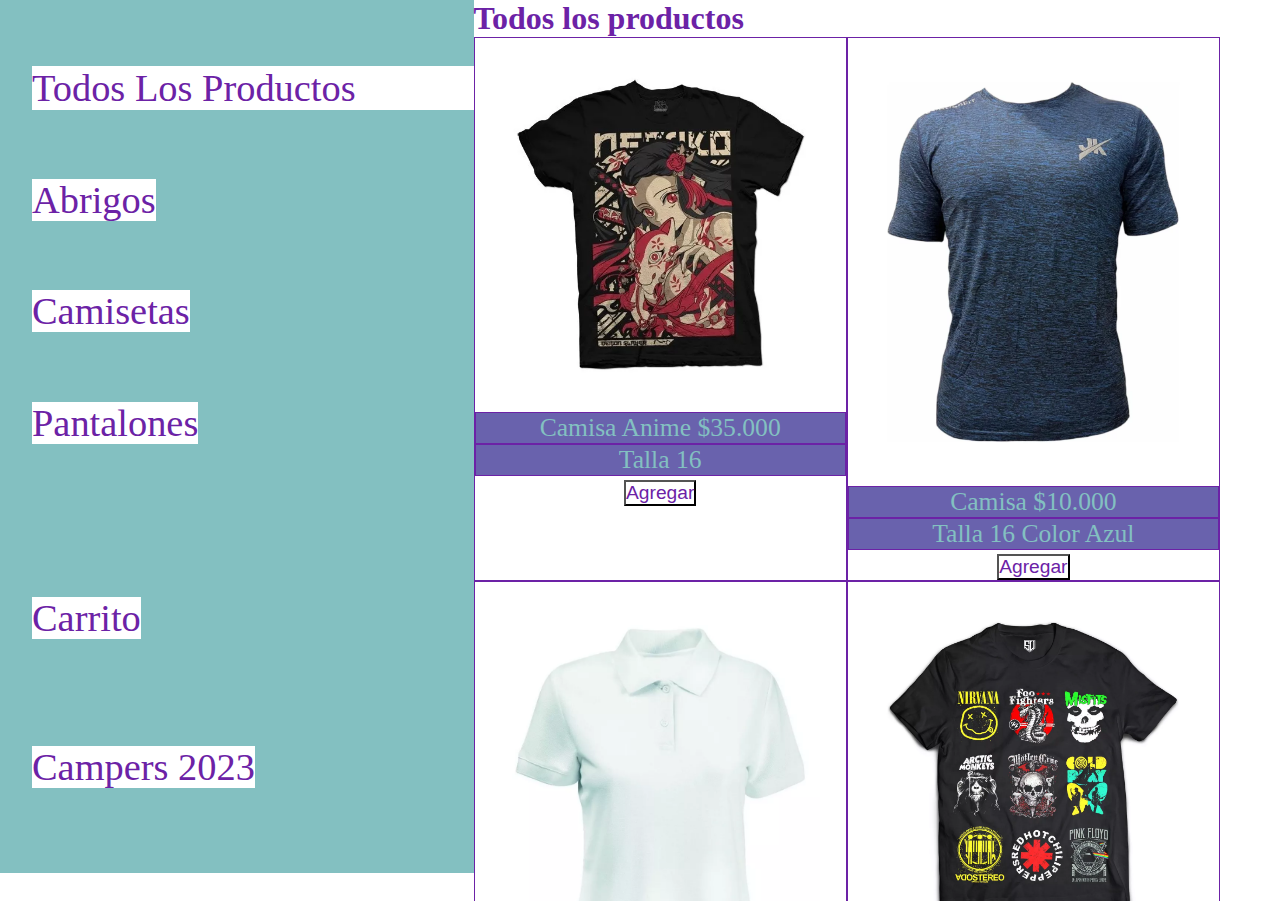
<file: index.html>
<!DOCTYPE html>
<html lang="en">
<head>
    <meta charset="UTF-8">
    <meta name="viewport" content="width=device-width, initial-scale=1.0">
    <link rel="stylesheet" href="styles.css">
    <title>Tienda de Ropa</title>
    
</head>



    <body>

        <div id="contenedor">


            <header>
                <div id="menu1">      

                    <li id="fondo"><a href="index.html">Todos Los Productos</a></li>
                    <li><a href="Abrigos.html" >Abrigos</a></li>
                    <li><a href="camisetas.html">Camisetas</a></li>
                    <li><a href="pantalones.html" >Pantalones</a></li>
                </div>
                <div id="menu2">
                    <li><a href="carrito.html" onclick="desmarcar()">Carrito</a></li>
                    <li><a href="https://www.instagram.com/campuslands/reel/Cx847TzJE-C/" onclick="desmarcar()">Campers 2023</a></li>
                </div>
            </header>

            <section id="pag1">      
                <div>
                    <h1>Todos los productos</h1>
                    </div>
                    <div id="ropas">

                        <div id="ropa">              
                            
                            <img src="Imagenes/CamisaAnime.webp" alt="Las mejores cosas toman su tiempo">
                            <p> Camisa Anime $35.000</p>
                            <p>Talla 16</p>
                            <button>Agregar</button>
                        </div>   

                        <div id="ropa">

                            <img src="Imagenes/CamisaAzul.webp" alt="Las mejores cosas toman su tiempo">
                            <p> Camisa $10.000</p>
                            <p>Talla 16 Color Azul</p>
                            <button>Agregar</button>
                        </div> 

                        <div id="ropa">

                            <img src="Imagenes/CamisaBlanca.webp" alt="Las mejores cosas toman su tiempo">
                            <p> Camisa $10.000</p>
                            <p>Talla 16 Color Blanca</p>
                            <button>Agregar</button>
                        </div> 



                        <div id="ropa">              

                            <img src="Imagenes/CamisaRock.webp" alt="Las mejores cosas toman su tiempo">
                            <p> Camisa Rock $15.000</p>
                            <p>Talla 16 Color Negro</p>
                            <button>Agregar</button>
                        </div>  

                        <div id="ropa">              

                            <img src="Imagenes/CamisBlancaGym.webp" alt="Las mejores cosas toman su tiempo">
                            <p> Camisa Gym $15.000</p>
                            <p>Talla 16 Color Blanco</p>
                            <button>Agregar</button>
                        </div>   

                        <div id="ropa">

                            <img src="Imagenes/ChaquetaAzul.webp" alt="Las mejores cosas toman su tiempo">
                            <p> Chaqueta $10.000</p>
                            <p>Talla 16 Color Azul</p>
                            <button>Agregar</button>
                        </div> 

                        <div id="ropa">

                            <img src="Imagenes/ChaquetaBlancaMujer.webp" alt="Las mejores cosas toman su tiempo">
                            <p> Chaqueta $10.000</p>
                            <p>Talla 16 Color Blanca</p>
                            <button>Agregar</button>
                        </div> 



                        <div id="ropa">              

                            <img src="Imagenes/ChaquetaNegra.webp" alt="Las mejores cosas toman su tiempo">
                            <p> CHaqueta $15.000</p>
                            <p>Talla 16 Color Negro</p>
                            <button>Agregar</button>
                        </div>  

                        <div id="ropa">              

                            <img src="Imagenes/ChaquetaNegraMujer.webp" alt="Las mejores cosas toman su tiempo">
                            <p> CHaqueta $15.000</p>
                            <p>Talla 16 Color Negro</p>
                            <button>Agregar</button>
                        </div>  

                        <div id="ropa">              

                            <img src="Imagenes/ChaquetaNegraTela.webp" alt="Las mejores cosas toman su tiempo">
                            <p> CHaqueta $15.000</p>
                            <p>Talla 16 Color Negro</p>
                            <button>Agregar</button>
                        </div>  

                        <div id="ropa">              

                            <img src="Imagenes/Pantalon1.webp" alt="Las mejores cosas toman su tiempo">
                            <p> Pantalon $15.000</p>
                            <p>Talla 16  </p>
                            <button>Agregar</button>
                        </div>  

                        <div id="ropa">              

                            <img src="Imagenes/PantalonBeige.webp" alt="Las mejores cosas toman su tiempo">
                            <p> Pantalon $15.000</p>
                            <p>Talla 16 Color Beige</p>
                            <button>Agregar</button>
                        </div> 

                        <div id="ropa">              

                            <img src="Imagenes/PantalonMilitar.webp" alt="Las mejores cosas toman su tiempo">
                            <p> Pantalon $15.000</p>
                            <p>Talla 16 Color Militar</p>
                            <button>Agregar</button>
                        </div> 

                        <div id="ropa">              

                            <img src="Imagenes/PantalonMilitarMujer.webp" alt="Las mejores cosas toman su tiempo">
                            <p> Pantalon $15.000</p>
                            <p>Talla 16 Color Militar</p>
                            <button>Agregar</button>
                        </div> 

                        <div id="ropa">              

                            <img src="Imagenes/PantalonNegro.webp" alt="Las mejores cosas toman su tiempo">
                            <p> Pantalon $15.000</p>
                            <p>Talla 16 Color Negro</p>
                            <button>Agregar</button>
                        </div> 




                    </div>
                </div>


            </section>

        </div>

        


    </body>
</html>
</file>
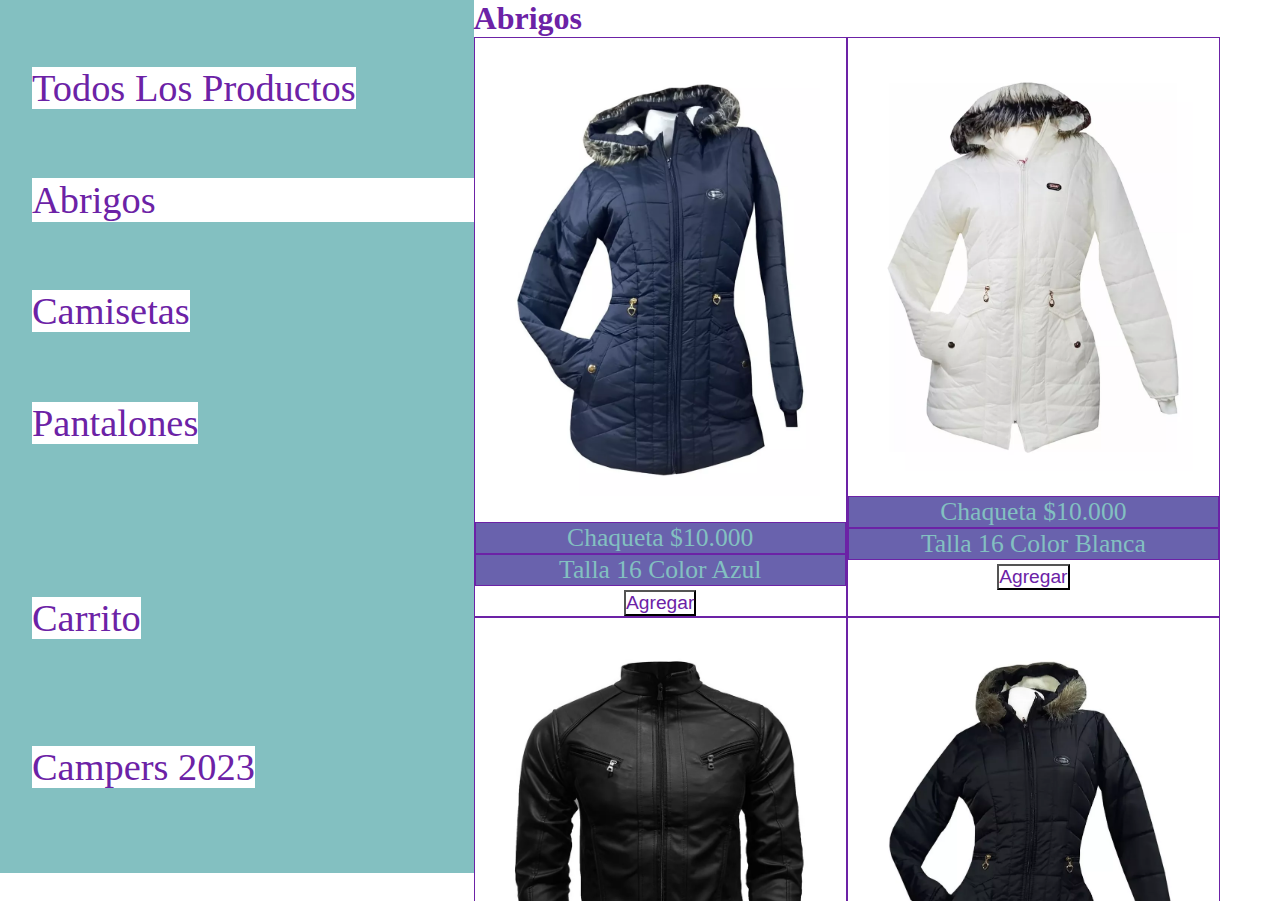
<file: Abrigos.html>
<!DOCTYPE html>
<html lang="en">
<head>
    <meta charset="UTF-8">
    <meta name="viewport" content="width=device-width, initial-scale=1.0">
    <link rel="stylesheet" href="styles.css">
    <title>Tienda de Ropa</title>
    
</head>



    <body>

        <div id="contenedor">


            <header>
                <div id="menu1">      

                    <li><a href="index.html" onclick="desmarcar()">Todos Los Productos</a></li>
                    <li id="fondo"><a href="Abrigos.html" onclick="desmarcar()">Abrigos</a></li>
                    <li><a href="camisetas.html" onclick="desmarcar()">Camisetas</a></li>
                    <li><a href="pantalones.html" onclick="desmarcar()">Pantalones</a></li>
                </div>
                <div id="menu2">
                    <li><a href="carrito.html" onclick="desmarcar()">Carrito</a></li>
                    <li><a href="https://www.instagram.com/campuslands/reel/Cx847TzJE-C/" onclick="desmarcar()">Campers 2023</a></li>
                </div>
            </header>

            <section id="pag1">      
                <div>
                    <h1>Abrigos</h1>
                    </div>
                    <div id="ropas">

                        <div id="ropa">

                            <img src="Imagenes/ChaquetaAzul.webp" alt="Las mejores cosas toman su tiempo">
                            <p> Chaqueta $10.000</p>
                            <p>Talla 16 Color Azul</p>
                            <button>Agregar</button>
                        </div> 

                        <div id="ropa">

                            <img src="Imagenes/ChaquetaBlancaMujer.webp" alt="Las mejores cosas toman su tiempo">
                            <p> Chaqueta $10.000</p>
                            <p>Talla 16 Color Blanca</p>
                            <button>Agregar</button>
                        </div> 



                        <div id="ropa">              

                            <img src="Imagenes/ChaquetaNegra.webp" alt="Las mejores cosas toman su tiempo">
                            <p> CHaqueta $15.000</p>
                            <p>Talla 16 Color Negro</p>
                            <button>Agregar</button>
                        </div>  

                        <div id="ropa">              

                            <img src="Imagenes/ChaquetaNegraMujer.webp" alt="Las mejores cosas toman su tiempo">
                            <p> CHaqueta $15.000</p>
                            <p>Talla 16 Color Negro</p>
                            <button>Agregar</button>
                        </div>  

                        <div id="ropa">              

                            <img src="Imagenes/ChaquetaNegraTela.webp" alt="Las mejores cosas toman su tiempo">
                            <p> CHaqueta $15.000</p>
                            <p>Talla 16 Color Negro</p>
                            <button>Agregar</button>
                        </div>   




                    </div>
                </div>


            </section>

        </div>

        


    </body>
</html>
</file>
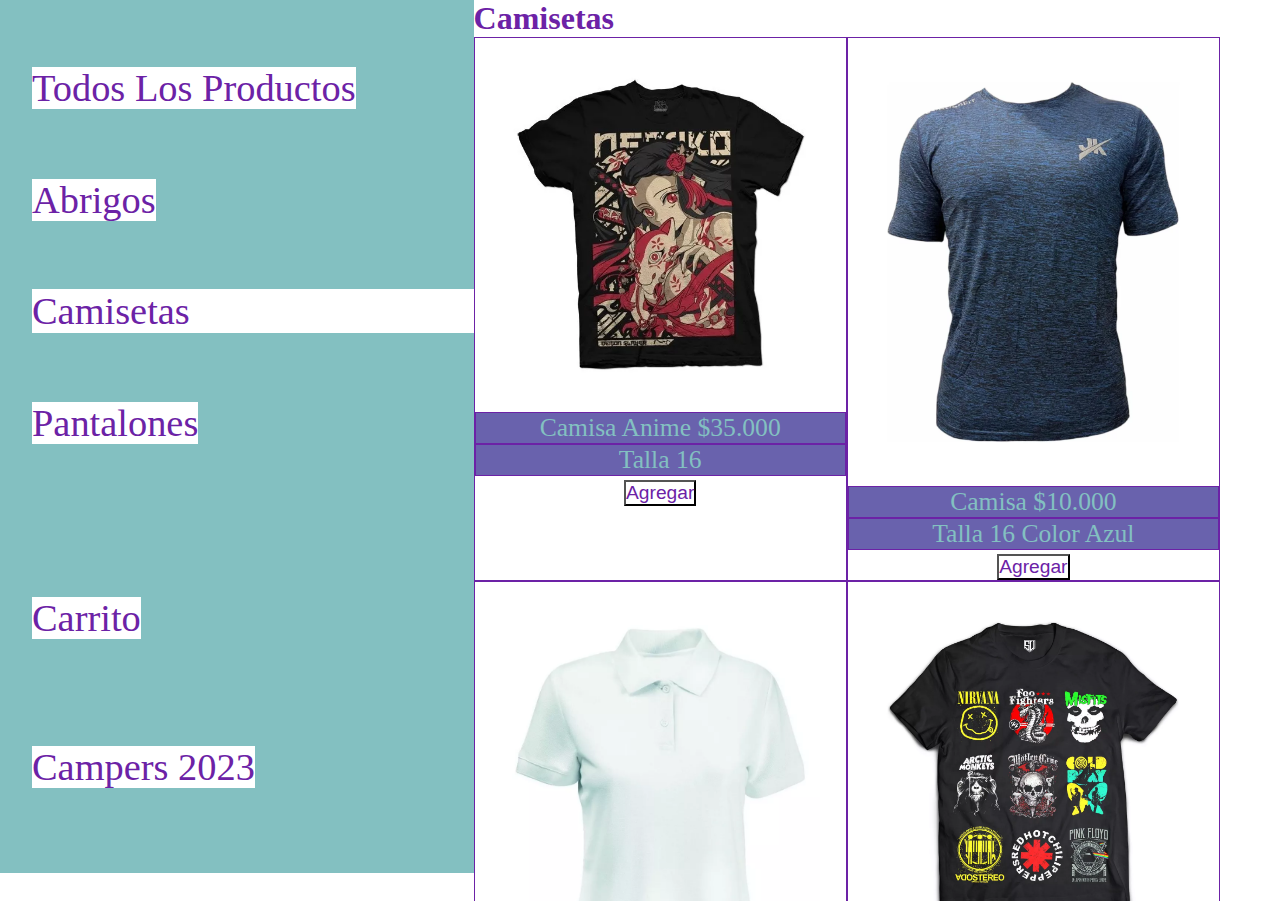
<file: camisetas.html>
<!DOCTYPE html>
<html lang="en">
<head>
    <meta charset="UTF-8">
    <meta name="viewport" content="width=device-width, initial-scale=1.0">
    <link rel="stylesheet" href="styles.css">
    <title>Tienda de Ropa</title>
    
</head>



    <body>

        <div id="contenedor">


            <header>
                <div id="menu1">      

                    <li><a href="index.html" onclick="desmarcar()">Todos Los Productos</a></li>
                    <li><a href="Abrigos.html" onclick="desmarcar()">Abrigos</a></li>
                    <li id="fondo"><a href="camisetas.html" onclick="desmarcar()">Camisetas</a></li>
                    <li><a href="pantalones.html" onclick="desmarcar()">Pantalones</a></li>
                </div>
                <div id="menu2">
                    <li><a href="carrito.html" onclick="desmarcar()">Carrito</a></li>
                    <li><a href="https://www.instagram.com/campuslands/reel/Cx847TzJE-C/" onclick="desmarcar()">Campers 2023</a></li>
                </div>
            </header>

            <section id="pag1">      
                <div>
                    <h1>Camisetas</h1>
                    </div>
                    <div id="ropas">

                        <div id="ropa">              

                            <img src="Imagenes/CamisaAnime.webp" alt="Las mejores cosas toman su tiempo">
                            <p> Camisa Anime $35.000</p>
                            <p>Talla 16</p>
                            <button>Agregar</button>
                        </div>   

                        <div id="ropa">

                            <img src="Imagenes/CamisaAzul.webp" alt="Las mejores cosas toman su tiempo">
                            <p> Camisa $10.000</p>
                            <p>Talla 16 Color Azul</p>
                            <button>Agregar</button>
                        </div> 

                        <div id="ropa">

                            <img src="Imagenes/CamisaBlanca.webp" alt="Las mejores cosas toman su tiempo">
                            <p> Camisa $10.000</p>
                            <p>Talla 16 Color Blanca</p>
                            <button>Agregar</button>
                        </div> 



                        <div id="ropa">              

                            <img src="Imagenes/CamisaRock.webp" alt="Las mejores cosas toman su tiempo">
                            <p> Camisa Rock $15.000</p>
                            <p>Talla 16 Color Negro</p>
                            <button>Agregar</button>
                        </div>  

                        <div id="ropa">              

                            <img src="Imagenes/CamisBlancaGym.webp" alt="Las mejores cosas toman su tiempo">
                            <p> Camisa Gym $15.000</p>
                            <p>Talla 16 Color Blanco</p>
                            <button>Agregar</button>
                        </div>  




                    </div>
                </div>


            </section>

        </div>

        


    </body>
</html>
</file>
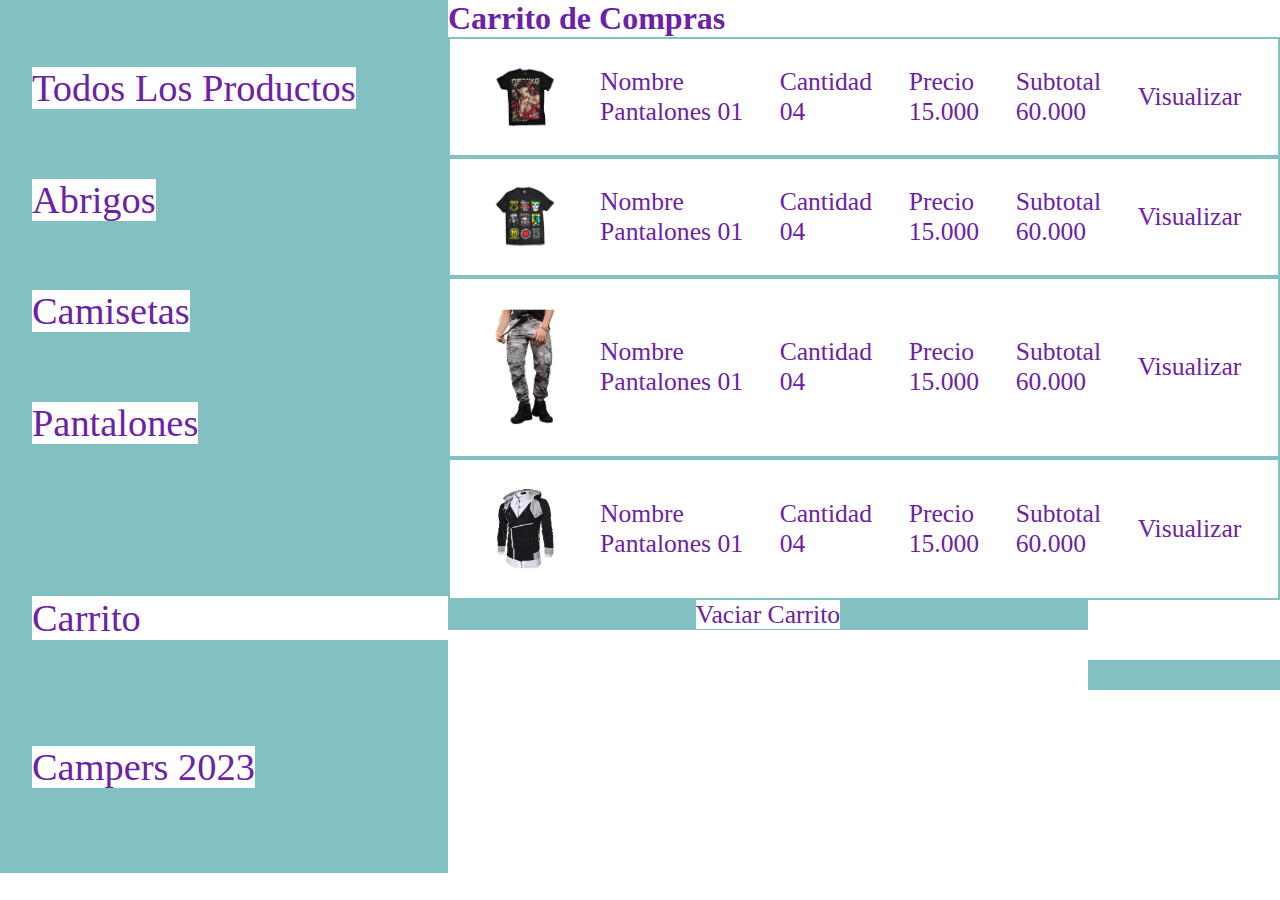
<file: carrito.html>
<!DOCTYPE html>
<html lang="en">
<head>
    <meta charset="UTF-8">
    <meta name="viewport" content="width=device-width, initial-scale=1.0">
    <link rel="stylesheet" href="styles.css">
    <title>Tienda de Ropa</title>
    
</head>

<body>

    <div id="contenedor">

        <header>
            <div id="menu1">      

                <li><a href="index.html" onclick="desmarcar()">Todos Los Productos</a></li>
                <li><a href="Abrigos.html" onclick="desmarcar()">Abrigos</a></li>
                <li><a href="camisetas.html" onclick="desmarcar()">Camisetas</a></li>
                <li><a href="pantalones.html" onclick="desmarcar()">Pantalones</a></li>
            </div>
            <div id="menu2">
                <li id="fondo"><a href="carrito.html" onclick="desmarcar()">Carrito</a></li>
                <li><a href="https://www.instagram.com/campuslands/reel/Cx847TzJE-C/" onclick="desmarcar()">Campers 2023</a></li>
            </div>
        </header>

        <section id="compras">      
            <div>
                <h1>Carrito de Compras</h1>
                </div>
                <div id="comp">

                    <div id="subtotal">              

                        <div id="1"> <img src="Imagenes/CamisaAnime.webp" alt="Las mejores cosas toman su tiempo"> </div>
                        <div id="2">
                            <p> Nombre</p>
                            <p>Pantalones 01</p>
                        </div>
                        <div id="3">
                            <p> Cantidad</p>
                            <p> 04</p>
                        </div>
                        <div id="4">
                            <p> Precio</p>
                            <p> 15.000</p>
                        </div>
                        <div id="5">
                            <p> Subtotal</p>
                            <p> 60.000</p>

                        </div>
                        <div id="6">
                            <p> Visualizar</p>

                        </div>

                    </div>   

                    <div id="subtotal">              

                        <div id="1"> <img src="Imagenes/CamisaRock.webp" alt="Las mejores cosas toman su tiempo"> </div>
                        <div id="2">
                            <p> Nombre</p>
                            <p>Pantalones 01</p>
                        </div>
                        <div id="3">
                            <p> Cantidad</p>
                            <p> 04</p>
                        </div>
                        <div id="4">
                            <p> Precio</p>
                            <p> 15.000</p>
                        </div>
                        <div id="5">
                            <p> Subtotal</p>
                            <p> 60.000</p>

                        </div>
                        <div id="6">
                            <p> Visualizar</p>

                        </div>

                    </div> 

                    <div id="subtotal">              

                        <div id="1"> <img src="Imagenes/PantalonMilitar.webp" alt="Las mejores cosas toman su tiempo"> </div>
                        <div id="2">
                            <p> Nombre</p>
                            <p>Pantalones 01</p>
                        </div>
                        <div id="3">
                            <p> Cantidad</p>
                            <p> 04</p>
                        </div>
                        <div id="4">
                            <p> Precio</p>
                            <p> 15.000</p>
                        </div>
                        <div id="5">
                            <p> Subtotal</p>
                            <p> 60.000</p>

                        </div>
                        <div id="6">
                            <p> Visualizar</p>

                        </div>

                    </div> 

                    <div id="subtotal">              

                        <div id="1"> <img src="Imagenes/ChaquetaNegraTela.webp" alt="Las mejores cosas toman su tiempo"> </div>
                        <div id="2">
                            <p> Nombre</p>
                            <p>Pantalones 01</p>
                        </div>
                        <div id="3">
                            <p> Cantidad</p>
                            <p> 04</p>
                        </div>
                        <div id="4">
                            <p> Precio</p>
                            <p> 15.000</p>
                        </div>
                        <div id="5">
                            <p> Subtotal</p>
                            <p> 60.000</p>

                        </div>
                        <div id="6">
                            <p> Visualizar</p>

                        </div>

                    </div> 

                    <div id="vaciar">
                        <div> <li><a href="vacio.html" onclick="desmarcar()">Vaciar Carrito</a></li></div>
                        <div>
                            <p>Total</p>
                            <p>$999.999</p>
                            <li><a href="index.html" onclick="desmarcar()">Comprar Ahora</a></li>
                        </div>
                                              


                    </div>








                </div>
            </div>
        </section>

    </div>



   
    
    
</body>
</html>
</file>
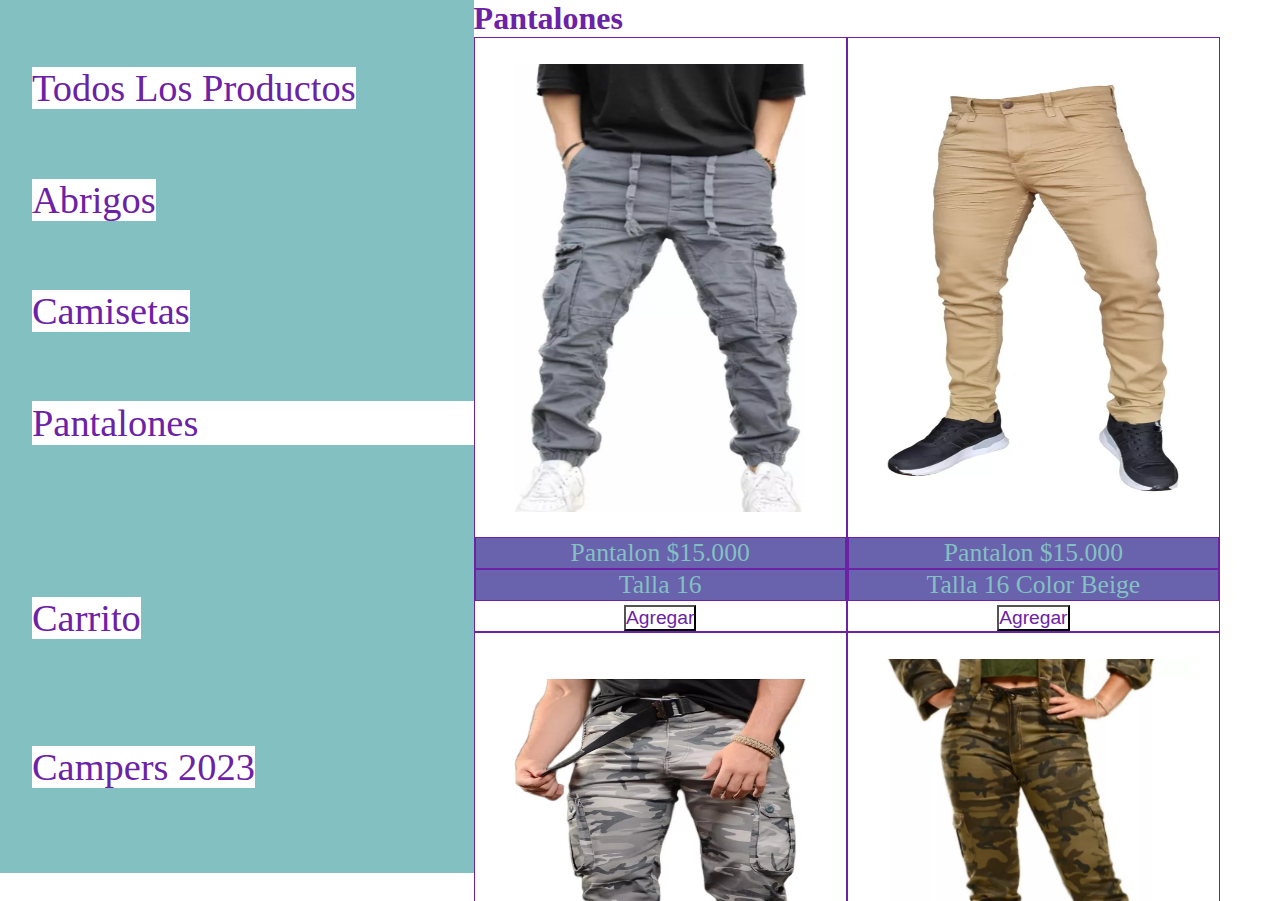
<file: pantalones.html>
<!DOCTYPE html>
<html lang="en">
<head>
    <meta charset="UTF-8">
    <meta name="viewport" content="width=device-width, initial-scale=1.0">
    <link rel="stylesheet" href="styles.css">
    <title>Tienda de Ropa</title>
    
</head>



    <body>

        <div id="contenedor">


            <header>
                <div id="menu1">      

                    <li><a href="index.html" onclick="desmarcar()">Todos Los Productos</a></li>
                    <li><a href="Abrigos.html" onclick="desmarcar()">Abrigos</a></li>
                    <li><a href="camisetas.html" onclick="desmarcar()">Camisetas</a></li>
                    <li id="fondo"><a href="pantalones.html" onclick="desmarcar()">Pantalones</a></li>
                </div>
                <div id="menu2">
                    <li><a href="carrito.html" onclick="desmarcar()">Carrito</a></li>
                    <li><a href="https://www.instagram.com/campuslands/reel/Cx847TzJE-C/" onclick="desmarcar()">Campers 2023</a></li>
                </div>
            </header>

            <section id="pag1">      
                <div>
                    <h1>Pantalones</h1>
                    </div>
                    <div id="ropas">

                        <div id="ropa">              

                            <img src="Imagenes/Pantalon1.webp" alt="Las mejores cosas toman su tiempo">
                            <p> Pantalon $15.000</p>
                            <p>Talla 16  </p>
                            <button>Agregar</button>
                        </div>  

                        <div id="ropa">              

                            <img src="Imagenes/PantalonBeige.webp" alt="Las mejores cosas toman su tiempo">
                            <p> Pantalon $15.000</p>
                            <p>Talla 16 Color Beige</p>
                            <button>Agregar</button>
                        </div> 

                        <div id="ropa">              

                            <img src="Imagenes/PantalonMilitar.webp" alt="Las mejores cosas toman su tiempo">
                            <p> Pantalon $15.000</p>
                            <p>Talla 16 Color Militar</p>
                            <button>Agregar</button>
                        </div> 

                        <div id="ropa">              

                            <img src="Imagenes/PantalonMilitarMujer.webp" alt="Las mejores cosas toman su tiempo">
                            <p> Pantalon $15.000</p>
                            <p>Talla 16 Color Militar</p>
                            <button>Agregar</button>
                        </div> 

                        <div id="ropa">              

                            <img src="Imagenes/PantalonNegro.webp" alt="Las mejores cosas toman su tiempo">
                            <p> Pantalon $15.000</p>
                            <p>Talla 16 Color Negro</p>
                            <button>Agregar</button>
                        </div> 




                    </div>
                </div>


            </section>

        </div>

        


    </body>
</html>
</file>
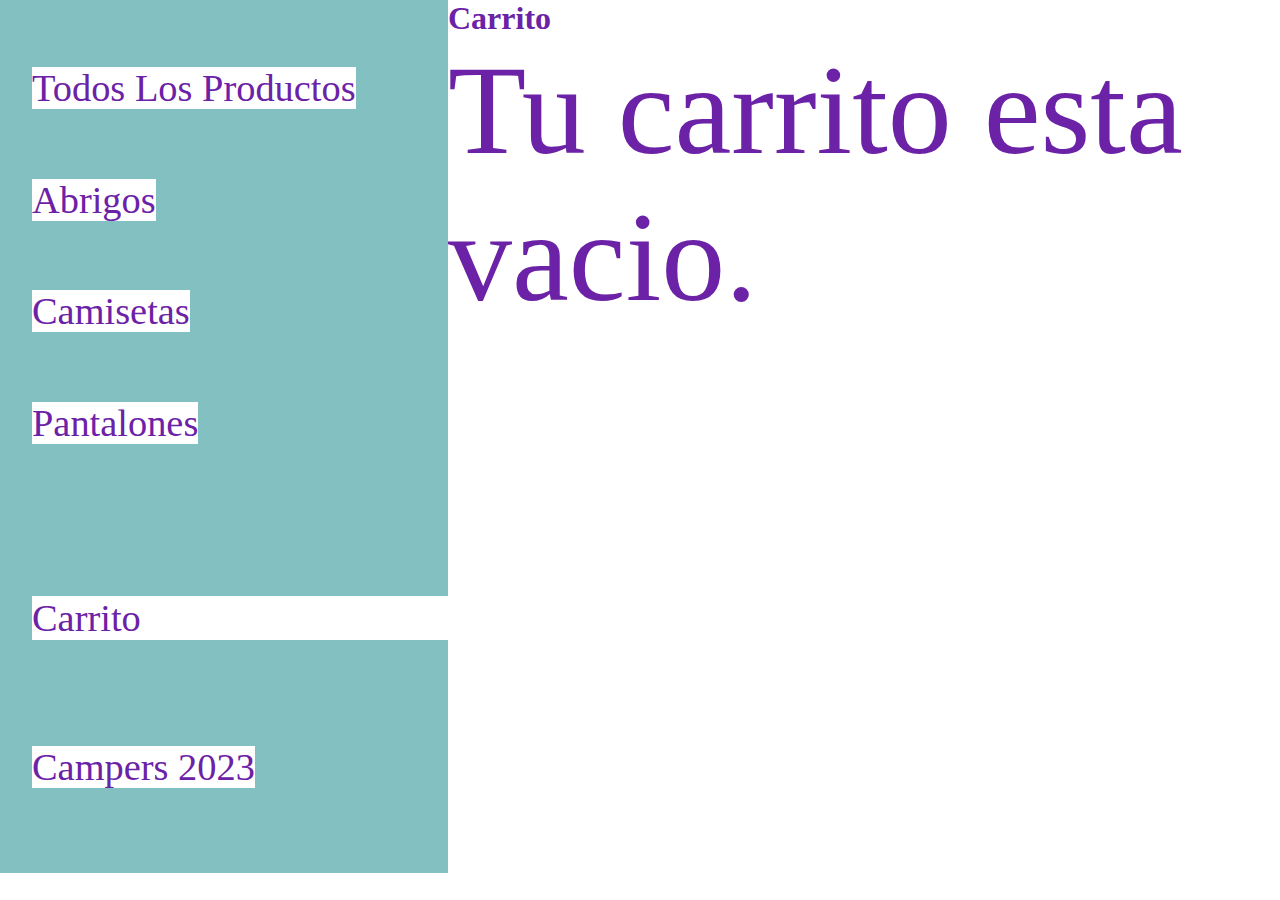
<file: vacio.html>
<!DOCTYPE html>
<html lang="en">
<head>
    <meta charset="UTF-8">
    <meta name="viewport" content="width=device-width, initial-scale=1.0">
    <link rel="stylesheet" href="styles.css">
    <title>Tienda de Ropa</title>
    
</head>



    <body>

        <div id="contenedor">


            <header>
                <div id="menu1">      

                    <li><a href="index.html" onclick="desmarcar()">Todos Los Productos</a></li>
                    <li><a href="Abrigos.html" onclick="desmarcar()">Abrigos</a></li>
                    <li><a href="camisetas.html" onclick="desmarcar()">Camisetas</a></li>
                    <li><a href="pantalones.html" onclick="desmarcar()">Pantalones</a></li>
                </div>
                <div id="menu2">
                    <li id="fondo"><a href="carrito.html" onclick="desmarcar()">Carrito</a></li>
                    <li><a href="https://www.instagram.com/campuslands/reel/Cx847TzJE-C/" onclick="desmarcar()">Campers 2023</a></li>
                </div>
            </header>

            <section id="pag1">      
                <div>
                    <h1>Carrito</h1>
                    <div id="carvac">
                    <p>Tu carrito esta vacio.</p>
                    </div>
                    
                </div>


            </section>

        </div>

        


    </body>
</html>
</file>
<file: styles.css>
* {
    padding: 0;
    margin: 0;
    text-decoration: none;
    list-style: none;
    box-sizing: border-box;
    scroll-behavior: smooth;
    background-color: #ffffff;
    
    color: #6C22A6;
}
#ropa{
    border: 1px solid #6C22A6;
}
#ropa p{
    border: 1px solid #6C22A6;
    background-color: #6962AD;
    color: #83C0C1;
}

li {
    width: 50vw;
    background-color: #83C0C1;

}
body {
    
    width: auto;
    height: 97vh;

}

#contenedor{
    display: flex;
    height: 97vh;
}

header {
    width: 37vw;
    
    display: flex;
    justify-content: space-around;
    flex-direction: column;
    align-items: flex-start;
    height: 97vh;
    background-color: #83C0C1;
}
#menu1{
    width: 30vw;
    height: auto;
    margin: 2.5vw; 
    font-size: 3vw;
    height: 60vw;
    display: flex;
    flex-direction: column;
    justify-content: space-around;
    background-color: #83C0C1;
    color: lightcoral;
      
    
    
}



#fondo{
    background-color: white;
    width: 50vw;
    margin-right: 200px;
}
#menu2{
    width: 30vw;
    height: auto; 
    margin: 2.5vw;   
    font-size: 3vw;
    display: flex;
    height: 40vw;
    flex-direction: column;
    justify-content: space-around;
    background-color: #83C0C1;
    
    
}
img{
    width: 25vw;
    max-height: 35vw;
    display: flex;
    margin: 2vw;    
     
    
}


#ropas{
    display: flex;
    flex-wrap: wrap;
    text-align: center;
    font-size: 2vw;
    overflow: scroll;
    overflow-x: hidden;
    height: 96vh;
    width: 60vw;
    
    
}
button{
    
    font-size: 1.5vw;
}

#comp {
    display: flex;
    text-align: center;
    font-size: 2vw;
    flex-direction: column;
}
#subtotal {
    display: flex;
    align-items: center;
    text-align: left;
    justify-content: space-evenly;
    border: 2px solid #83C0C1;
    
    
}

#compras img{
    width: 5vw;
    max-height: 35vw;
    display: flex;
    margin: 2vw;
}

#compras p{
    margin-right: 1.5vw;
    

}

#compras{
    height: 96vh;
    overflow-y: scroll;
}
#vaciar{
    display: flex;
    justify-content: space-between;

}
#carvac{
    display: flex;
    font-size: 10vw;

}
</file>
